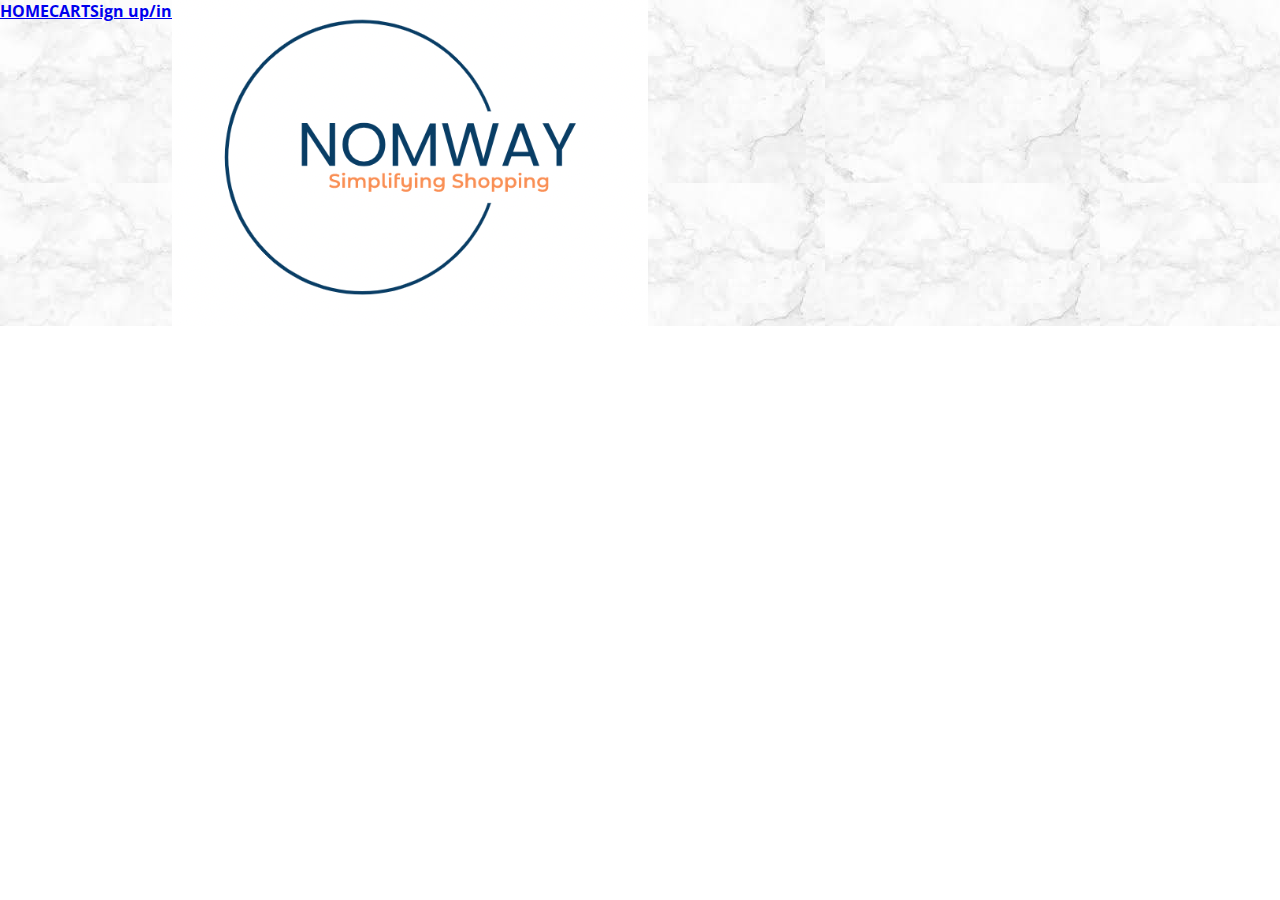
<file: home.html>
<html>
    <head>

        <meta charset="UTF-8">
        <meta name="description" content="This is an e-commerce site forn selling different types of products">
        <meta name="author" content="Nactus">
        <meta name="keywords" content="E-commerce , Online shopping , shop online , Flipkart , Amazon , Myntra ">
        <meta name="viewport" content="width=device-width, initial-scale=1.0">
        <link rel="shortcut icon" href="favicon.ico" type="image/x-icon"> 
        <title>NACTUS</title>
        <link rel="stylesheet" href="style.css" />

    </head>
    <body>
        <header>
            <nav>
                <a href="index.html" class="Navigationelements" ><b>HOME</b></a>
                <a href="cart.html" class="Navigationelements"><b>CART</b></a>
                <a href="Signinup.html" class="Navigationelements"><b>Sign up/in</b></a> <br>
                <img src="Logo.png" alt="Logo of our site NOMWAY">
            </nav>
        </header>
    </body>
</file>
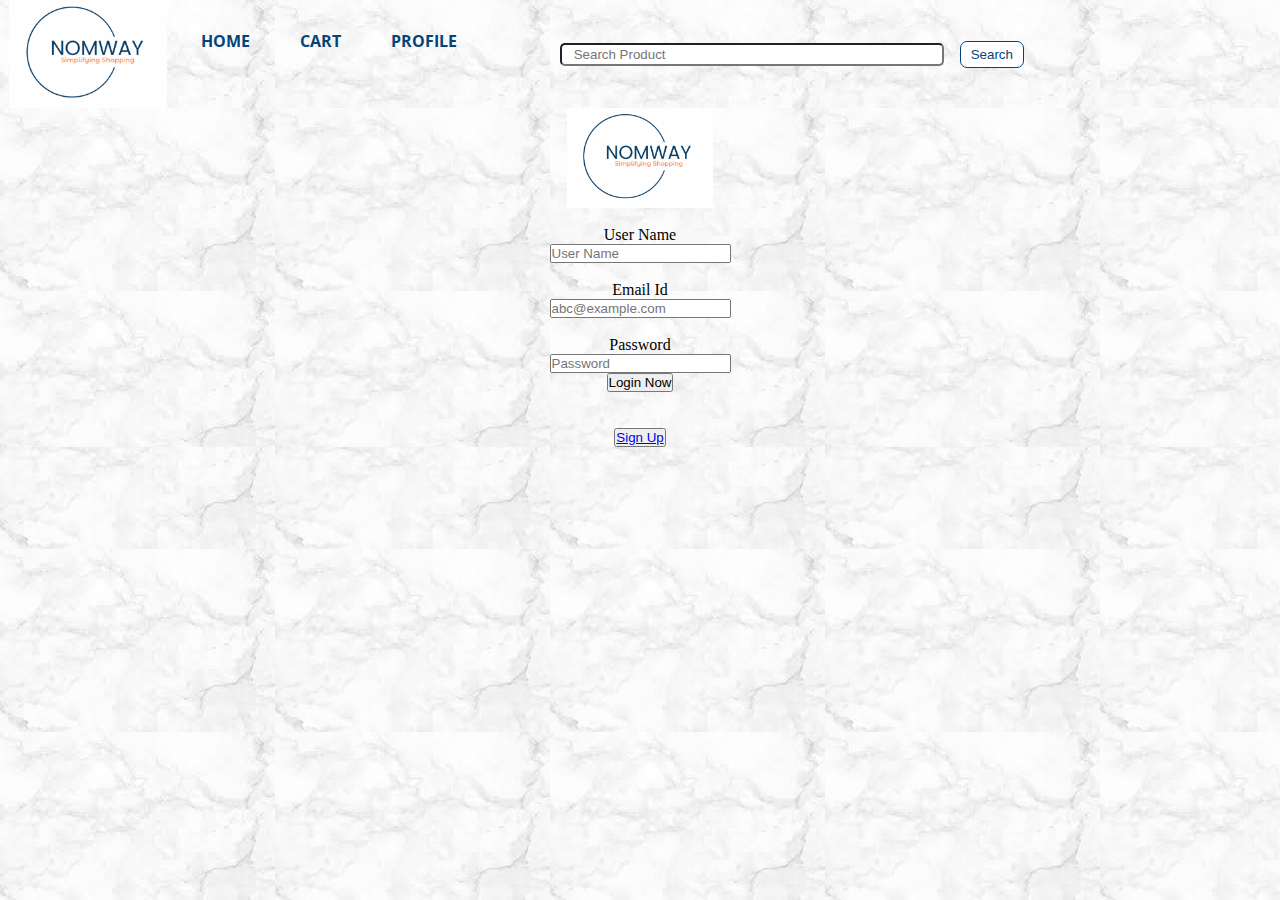
<file: login.html>
<html>
    <head>

        <meta charset="UTF-8">
        <meta name="description" content="This is an e-commerce site forn selling different types of products">
        <meta name="author" content="Nomway">
        <meta name="keywords" content="E-commerce , Online shopping , shop online , Flipkart , Amazon , Myntra ">
        <meta name="viewport" content="width=device-width, initial-scale=1.0">
        <link rel="shortcut icon" href="favicon.ico" type="image/x-icon"> 
        <title>NOMWAY</title>
        <link rel="stylesheet" href="style.css" />
        <link rel="stylesheet" href="common.css" />
        <link rel="stylesheet" href="profile.css">
        <link rel="stylesheet" href="responsive.css">


    </head>
</head>
<body>
    <form action="">
        <header>
            <nav>
                <div class="logo">
                    <a href="index.html"><img src="Logo.png" alt="Logo of our website"></a>
                </div>
                
                <ul>
                  <li><a href="index.html" class="Navigationelements" ><b>HOME</b></a></li>
                  <li><a href="cart.html" class="Navigationelements"><b>CART</b></a></li>
                  <li><a href="Profile.html" class="Navigationelements"><b>PROFILE</b></a></li> <br>
                </ul>
                <div class="search-bar">
                    <input type="text" name="" id="" placeholder="Search Product">
                    <button class="btn">Search</button>
                </div>
                
            </nav>
        </header>
        <main>
            <center>
                <div class="logo1">
                    <img src="Logo.png" alt="" style="height: 100px;"/>
                </div>
                
                
    <center>
        <br><label for="userName">User Name</label><br>
        <input type="text" id="userName" placeholder="User Name"><br>
        <br><label for="email">Email Id</label><br>
        <input type="email" id = "email" placeholder="abc@example.com"><br>
        <br><label for="password">Password</label><br>
        <input type="text" id="password" placeholder="Password">
        <br><button type="button" id="btn">Login Now</button><br><br><br>
        <button>
            <a href="Profile.html">Sign Up</a>
        </button>
        <center>
</body>
</html>
</file>
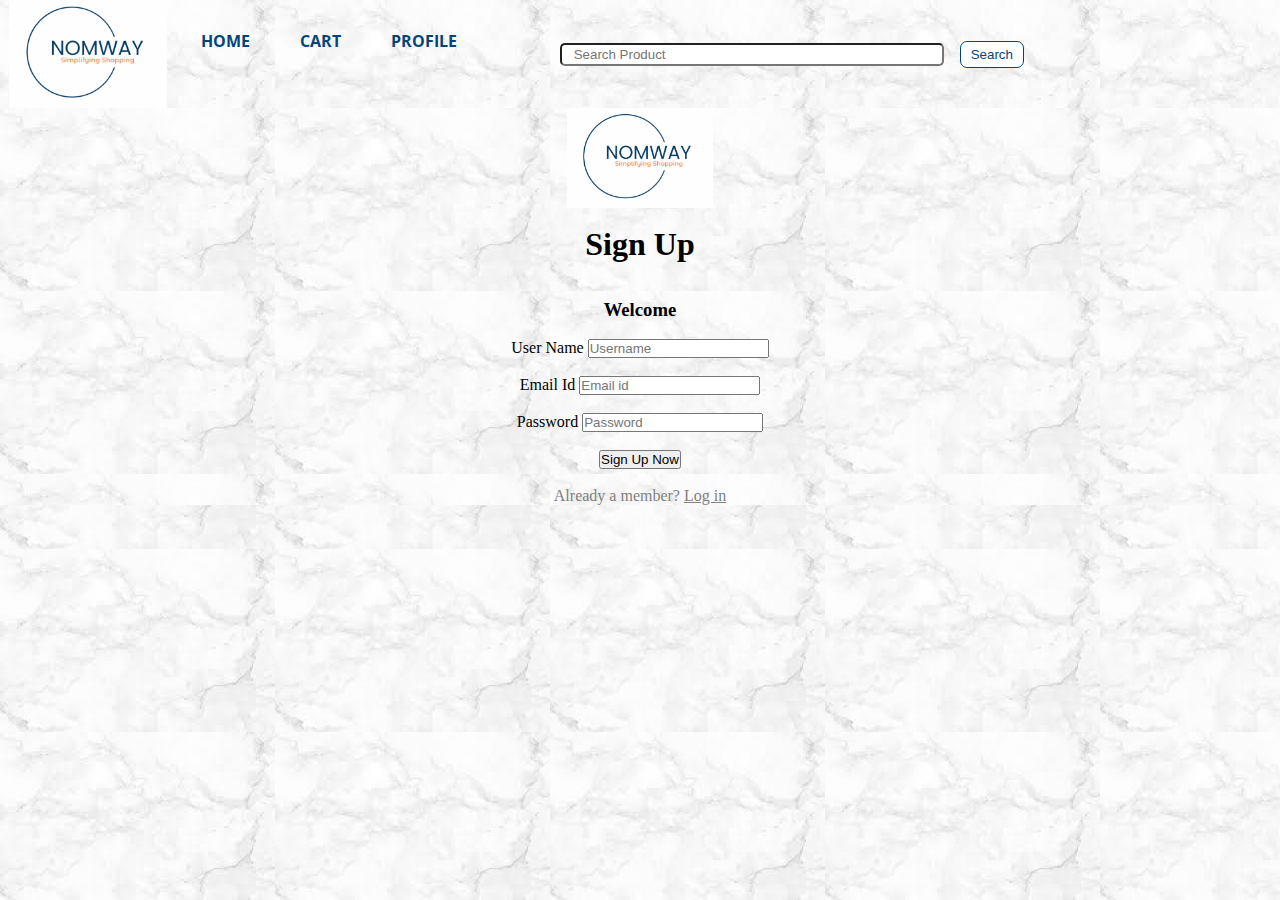
<file: Profile.html>
<html>
    <head>

        <meta charset="UTF-8">
        <meta name="description" content="This is an e-commerce site forn selling different types of products">
        <meta name="author" content="Nomway">
        <meta name="keywords" content="E-commerce , Online shopping , shop online , Flipkart , Amazon , Myntra ">
        <meta name="viewport" content="width=device-width, initial-scale=1.0">
        <link rel="shortcut icon" href="favicon.ico" type="image/x-icon"> 
        <title>NOMWAY</title>
        <link rel="stylesheet" href="style.css" />
        <link rel="stylesheet" href="common.css" />
        <link rel="stylesheet" href="profile.css">
        <link rel="stylesheet" href="responsive.css">


    </head>
    <body>
        <header>
            <nav>
                <div class="logo">
                    <a href="index.html"><img src="Logo.png" alt="Logo of our website"></a>
                </div>
                
                <ul>
                  <li><a href="index.html" class="Navigationelements" ><b>HOME</b></a></li>
                  <li><a href="cart.html" class="Navigationelements"><b>CART</b></a></li>
                  <li><a href="Profile.html" class="Navigationelements"><b>PROFILE</b></a></li> <br>
                </ul>
                <div class="search-bar">
                    <input type="text" name="" id="" placeholder="Search Product">
                    <button class="btn">Search</button>
                </div>
                <div class="burger">
                    <div class="line"></div>
                    <div class="line"></div>
                    <div class="line"></div>
                </div>
                
            </nav>
        </header>
        <main>
            <center>
                <div class="logo1">
                    <img src="Logo.png" alt="MRM" style="height: 100px;"/>
                </div>
                
                <br>
                 <h1>Sign Up</h1> 
                 <br><br>
                 <h3>Welcome</h3>
                 <br>
                 <form action="" method="get">
                    <div>
                        <h><label for="userNmae">User Name</label></h>
                        <input type="text" id="userName" name="userName" placeholder="Username"> <br>

                        <br><h><label for="email">Email Id</label></h>
                        <input type="email" id="email" name="email" placeholder="Email id"> <br>
                    </div>
                    <div>
                       <br> <h><label for="password">Password</label></h>
                        <input type="password" id="password" name="password" placeholder="Password"> <br>
                    </div><br>
                    <button type="button" id="btn">Sign Up Now</button> <br><br>
                    <p style="color: gray;">Already a member? <a style="color: gray;" href="login.html">Log in</a></p>

                    <center>
                </form>
        </main>
    </body>
</file>
<file: style.css>
@import url('https://fonts.googleapis.com/css2?family=Open+Sans&display=swap');

main{
    background-image: url(back.jpeg);
}
nav{
    background-image: url(back.jpeg);
}
*{
    padding: 0;
    margin: 0;
}

header{
 
    background: white;
    font-family: 'Open Sans', sans-serif;

}
nav{
    display: flex;
}
.logo{
    display: flex;
    align-items: center;
}
.logo img{
    height: 12vh;
    padding: 0 1vh;
    }

nav ul{
    height: 9vh;
    display: flex;
    justify-content: flex-end;
    align-items: center;

}
nav ul li {
    list-style: none;
    padding: 0 25px;
}

nav ul li a {
    color: rgb(3, 69, 122);
    text-decoration: none;
}
nav ul li a:hover{
    padding: 3vh;
    text-underline-offset:inherit ;
}
.search-bar{
    display: flex;
    align-items: center; 
    margin: 0 22px;

}
.search-bar input{
    width: 30vw;
    height: 23px;
    border-radius: 5px;
    margin: 0 16px 0 56px;
    padding: 0 12px;
}

.slide{ 
    padding: 0 200px;
    margin: 12px;
    overflow: hidden;

}
.card{
    max-width: 91vw;
    margin: 37px auto;
    font-family: 'Open Sans', sans-serif;
}

.cards{
    display: flex; 
    overflow: hidden;
}

.card-item{
    display: inline-flex;
    justify-content: center;
    flex-direction: column;
    margin: 0 15px;
}

.card h2{
    font-family: 'Open Sans', sans-serif;
    background-color: rgb(3, 69, 122);
    color: cornsilk;
}
.container{
    min-height: calc(100vh - 16vh - 9vh);
}
footer{
    height: 16vh;
    background-color: grey;
    color: ivory;
    font-family: 'Open Sans', sans-serif;
}
header #toggler{
    display: none;
  }
  
  header .fa-bars{
    font-size: 3rem;
    color:#333;
    border-radius: .5rem;
    padding:.5rem 1.5rem;
    cursor: pointer;
    border:.1rem solid rgba(0,0,0,.3);
    display: none;
  }
</file>
<file: common.css>
.flex_to_center{
    display: flex;
    justify-content: center;
    align-items: center;
}

.btn{
    padding: 5px 10px;
    color: rgb(3, 69, 122);
    background: white;
    border: 1px solid rgb(3, 69, 122);
    border-radius: 7px;
    cursor: pointer;
}
</file>
<file: profile.css>
body{
    background-image: url(back.jpeg);
   
}
</file>
<file: responsive.css>
@media screen and (max-width:1247px){

    nav{
        flex-direction: column;
    }

    .slide{
       display: none;
    }

    .logo{
        justify-content: center;
        margin: 12px 0;
    }

    nav ul{
        justify-content: center;
    }

    .search-bar{
        justify-content: center;
    }

    .search-bar input{
        margin: 12px 16px;
    }

    nav ul {
        height: 34px;
    }
    .cards{ 
       align-items: center;
       flex-direction: column;
       justify-content: center;
    }
    .card-item{
        align-items: center;
       flex-direction: column;
       justify-content: center;
    }
    .card-items{
        align-items: center;
       flex-direction: column;
       justify-content: center;
    }
    .items{
        align-items: center;
       flex-direction: column;
       justify-content: center;
    }
    .product-picture{
            align-items: center;
           flex-direction: column;
           justify-content: center;
        }
    .logo1{
        display: none;
    }
    .burger{
        position: absolute;
        cursor: pointer;
        right: 5%;
        top: 5px 3px;
    }
    .line{
        width: 33px;
        background-color: black;
        height: 4px;
        margin: 5px 3px;
    }
    header .fa-bars{
        display: block;
        margin-top: 2rem;
    }

    .nav-intro-links{
        position:absolute;
        top:100%; left:0; right:0;
        background:#eee;
        border-top: 1rem solid rgba(0,0,0,.1);
        clip-path: polygon(0 0, 100% 0, 100% 0, 0 0);
        
    }

    header #toggler:checked ~ .nav {
        clip-path:polygon(0 0, 100% 0, 100% 100%, 0% 100%);
    }

    header .nav-intro-links a{
        margin:1.5rem;
        padding:1.5rem;
        background:#fff;
        border:.1rem solid rgba(0, 0, 0,.1);
        
    }
    

}
</file>
